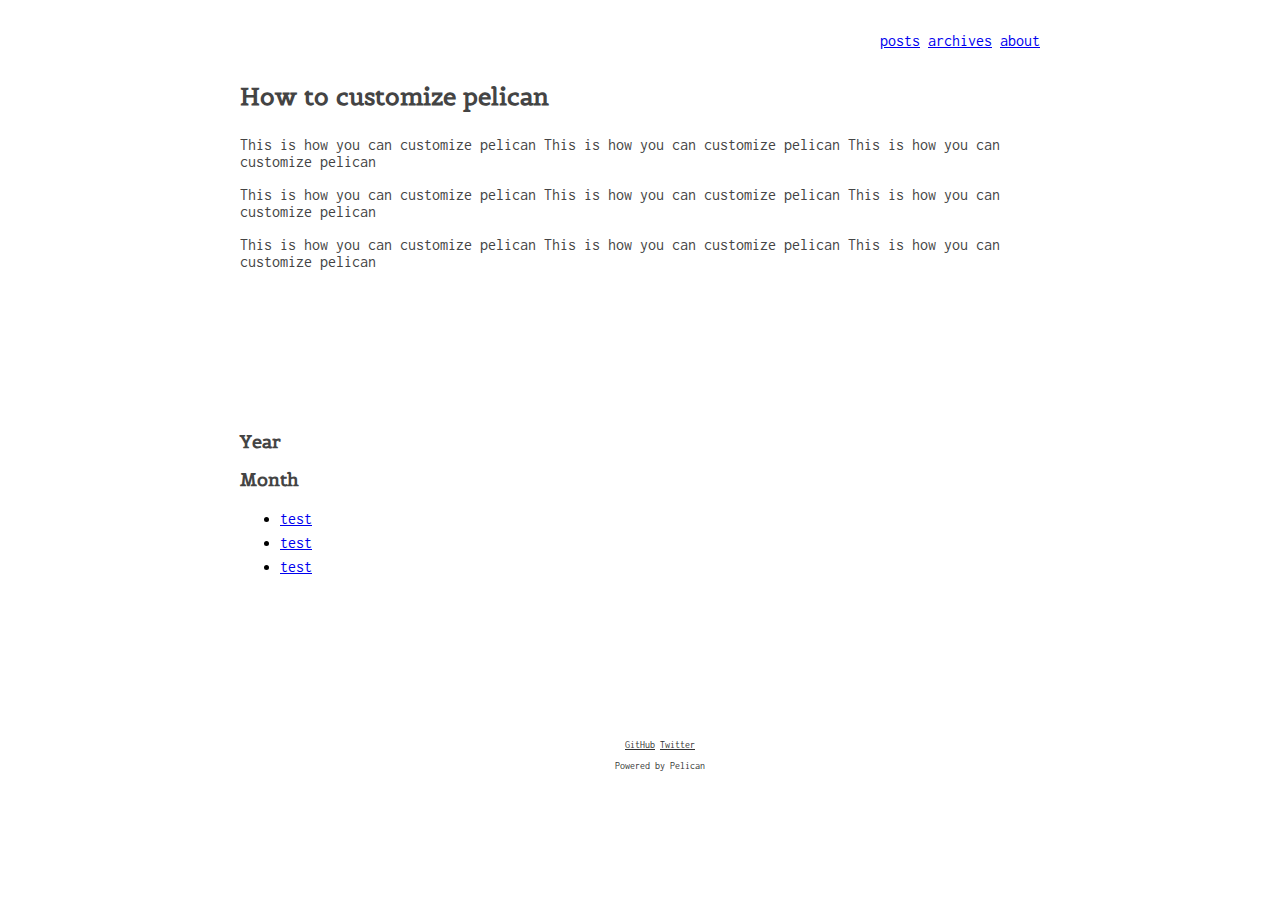
<file: master-template.html>
<!DOCTYPE html>
<html lang="en">
<head>
        <meta charset="utf-8" />
        <title>(= code)</title>
        <meta name="author" content="Guru Devanla" />
        <link rel="stylesheet" href="static/css/main.css" />
        <link rel="stylesheet" href="static/css/pygments.css" />
        <link href="http://fonts.googleapis.com/css?family=Inconsolata" rel="stylesheet" type="text/css">
        <link href="http://fonts.googleapis.com/css?family=Belgrano" rel="stylesheet" type="text/css">


</head>

<body>
    <header>
        <nav>
            <ul>
                <li><a href="/index.html">posts</a></li>
                <li><a href="/archives.html">archives</a></li>
                <li><a href="/archives.html">about</a></li>
            </ul>
        </nav>
    </header>
    <section>
        <article>
            <header>
                <h1>How to customize pelican</h1>
                <p>This is how you can customize pelican
                    This is how you can customize pelican
                    This is how you can customize pelican
                    </p>
                    <p>This is how you can customize pelican
                    This is how you can customize pelican
                    This is how you can customize pelican
                    </p>
                    <p>This is how you can customize pelican
                    This is how you can customize pelican
                    This is how you can customize pelican
                    </p>
            </header>
        </article>
    </section>
    <section>
        <h2>Year</h2>
        <h2>Month</h2>
        <ul>
            <li><a href="/">test</a></li>
            <li><a href="/">test</a></li>
            <li><a href="/">test</a></li>
        </ul>
    </section>
    <footer>
        <div class="social">
            <ul>
                <li><a href="http://github.com/gdevanla">GitHub</a></li>
                <li><a href="http://twitter.com/grdvnl">Twitter</a></li>
            </ul>
            <ul>
                <li>
                    Powered by Pelican
                </li>
            </ul>
        </div><!-- /.social -->
    </footer>
</body>
</file>
<file: static/css/main.css>
h1, h2, h3, h4, h5, h6 {
    font-family: 'Belgrano', Georgia, 'Times New Roman', Times, serif;
    color: #444;
    font-size: 100%;
}

h1 {
    font-size: 24px;
}

h2 {
    font-size: 18px;
}

h3 {
    font-size: 16px;
}

h1 {
    margin-bottom: 1em;
}

p {
    margin: 1em 0;
}

nav a:visited {
  color: grey;
}

nav a:hover {
  color: black;
}

nav {
  color: #aaa;
  margin: 0 auto 2em auto;
  padding: 0;
  font-family: inconsolata;
  text-align: right;
  display: inline;
}

a.title{
  text-decoration: none;
}

header {
  text-align: left;
}

nav ul{
  margin: 0;
}
nav li {
  display: inline;
}

body {
  width: 800px;
  margin: 2em auto 2em auto;
  text-align: center;
  background-color: white;
  font: 16px verdana, inconsolata, helvetica, arial, clean, sans-serif;
  *font-size: small;
  //border: solid;
}

article{
  color: #444;
  text-align: justify;
  *font-size: medium;
}

section {
  margin: 2em auto 10em auto;
  text-align: justify;
}

section li {
  line-height:150%
}

footer, footer a {
//  border: solid;
  margin: 0 auto 2em auto;
  padding: 0;
  text-align: center;
  color: #333;
  font-size: 10px;
}

footer a:visited {
  color: #333;
}


div.social li {
  display: inline;
}

.extra-info {
  font-size: 10px;
  color: grey;
 }

pre {
  padding: 10px 0;
  margin: 10px 0;
  font-weight: normal;
  font-size: 16px;
  overflow: auto;
}

linenos {
    font-size: 10px;
}

/* code { */
/*     font-size: 15px; */
/*     background-color: white; */
/* } */

code {
    padding: 1px 5px 1px 5px;
    font-family: Consolas, Menlo, Monaco, Lucida Console, Liberation Mono, DejaVu Sans Mono, Bitstream Vera Sans Mono, Courier New, monospace, serif;
    background-color: #eeeeee;
    margin: 1px auto 1px auto;
    padding: 1px;
    width: 99%;
    /* Don't wrap its contents, and show scrollbars. */
    white-space: nowrap;
    overflow: auto;
}
</file>
<file: static/css/pygments.css>
.syntax .hll { background-color: #ffffcc }
.syntax  { background: #ffffff; }
.syntax .c { color: #888888 } /* Comment */
.syntax .err { color: #FF0000; background-color: #FFAAAA } /* Error */
.syntax .k { color: #008800; font-weight: bold } /* Keyword */
.syntax .o { color: #333333 } /* Operator */
.syntax .ch { color: #888888 } /* Comment.Hashbang */
.syntax .cm { color: #888888 } /* Comment.Multiline */
.syntax .cp { color: #557799 } /* Comment.Preproc */
.syntax .cpf { color: #888888 } /* Comment.PreprocFile */
.syntax .c1 { color: #888888 } /* Comment.Single */
.syntax .cs { color: #cc0000; font-weight: bold } /* Comment.Special */
.syntax .gd { color: #A00000 } /* Generic.Deleted */
.syntax .ge { font-style: italic } /* Generic.Emph */
.syntax .gr { color: #FF0000 } /* Generic.Error */
.syntax .gh { color: #000080; font-weight: bold } /* Generic.Heading */
.syntax .gi { color: #00A000 } /* Generic.Inserted */
.syntax .go { color: #888888 } /* Generic.Output */
.syntax .gp { color: #c65d09; font-weight: bold } /* Generic.Prompt */
.syntax .gs { font-weight: bold } /* Generic.Strong */
.syntax .gu { color: #800080; font-weight: bold } /* Generic.Subheading */
.syntax .gt { color: #0044DD } /* Generic.Traceback */
.syntax .kc { color: #008800; font-weight: bold } /* Keyword.Constant */
.syntax .kd { color: #008800; font-weight: bold } /* Keyword.Declaration */
.syntax .kn { color: #008800; font-weight: bold } /* Keyword.Namespace */
.syntax .kp { color: #003388; font-weight: bold } /* Keyword.Pseudo */
.syntax .kr { color: #008800; font-weight: bold } /* Keyword.Reserved */
.syntax .kt { color: #333399; font-weight: bold } /* Keyword.Type */
.syntax .m { color: #6600EE; font-weight: bold } /* Literal.Number */
.syntax .s { background-color: #fff0f0 } /* Literal.String */
.syntax .na { color: #0000CC } /* Name.Attribute */
.syntax .nb { color: #007020 } /* Name.Builtin */
.syntax .nc { color: #BB0066; font-weight: bold } /* Name.Class */
.syntax .no { color: #003366; font-weight: bold } /* Name.Constant */
.syntax .nd { color: #555555; font-weight: bold } /* Name.Decorator */
.syntax .ni { color: #880000; font-weight: bold } /* Name.Entity */
.syntax .ne { color: #FF0000; font-weight: bold } /* Name.Exception */
.syntax .nf { color: #0066BB; font-weight: bold } /* Name.Function */
.syntax .nl { color: #997700; font-weight: bold } /* Name.Label */
.syntax .nn { color: #0e84b5; font-weight: bold } /* Name.Namespace */
.syntax .nt { color: #007700 } /* Name.Tag */
.syntax .nv { color: #996633 } /* Name.Variable */
.syntax .ow { color: #000000; font-weight: bold } /* Operator.Word */
.syntax .w { color: #bbbbbb } /* Text.Whitespace */
.syntax .mb { color: #6600EE; font-weight: bold } /* Literal.Number.Bin */
.syntax .mf { color: #6600EE; font-weight: bold } /* Literal.Number.Float */
.syntax .mh { color: #005588; font-weight: bold } /* Literal.Number.Hex */
.syntax .mi { color: #0000DD; font-weight: bold } /* Literal.Number.Integer */
.syntax .mo { color: #4400EE; font-weight: bold } /* Literal.Number.Oct */
.syntax .sb { background-color: #fff0f0 } /* Literal.String.Backtick */
.syntax .sc { color: #0044DD } /* Literal.String.Char */
.syntax .sd { color: #DD4422 } /* Literal.String.Doc */
.syntax .s2 { background-color: #fff0f0 } /* Literal.String.Double */
.syntax .se { color: #666666; font-weight: bold; background-color: #fff0f0 } /* Literal.String.Escape */
.syntax .sh { background-color: #fff0f0 } /* Literal.String.Heredoc */
.syntax .si { background-color: #eeeeee } /* Literal.String.Interpol */
.syntax .sx { color: #DD2200; background-color: #fff0f0 } /* Literal.String.Other */
.syntax .sr { color: #000000; background-color: #fff0ff } /* Literal.String.Regex */
.syntax .s1 { background-color: #fff0f0 } /* Literal.String.Single */
.syntax .ss { color: #AA6600 } /* Literal.String.Symbol */
.syntax .bp { color: #007020 } /* Name.Builtin.Pseudo */
.syntax .vc { color: #336699 } /* Name.Variable.Class */
.syntax .vg { color: #dd7700; font-weight: bold } /* Name.Variable.Global */
.syntax .vi { color: #3333BB } /* Name.Variable.Instance */
.syntax .il { color: #0000DD; font-weight: bold } /* Literal.Number.Integer.Long */
</file>
